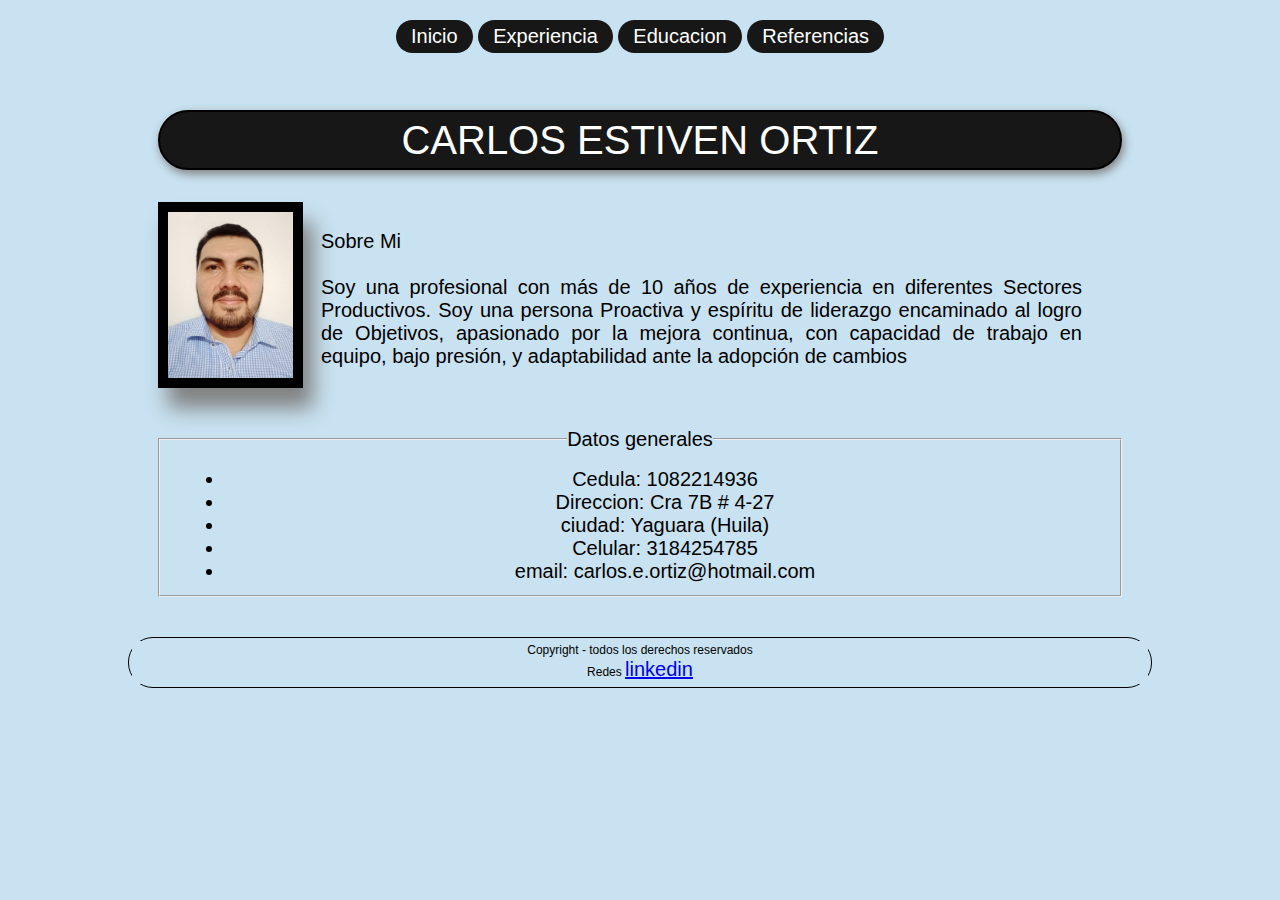
<file: index.html>
<!DOCTYPE html>
<head>
     <title>Hoja de vida</title>
     <link rel="stylesheet" type="text/css" href="estilo.css">
     <link rel="stylesheet" type="text/css" href="normalize.css">
     <meta charset="UTF-8">
     <meta name="viewport" content="width=device-width, initial-scale=1.0">
    </head>

<div class="content">    
<body> 
    <header>
        <nav>
            <ul>
                <li class="navegacion"><a href="index.html">Inicio</a></li>
                <li class="navegacion"><a href="experiencia.html">Experiencia</a></li>
                <li class="navegacion"><a href="educacion.html">Educacion</a></li>
                <li class="navegacion"><a href="referencias.html">Referencias</a></li>
            </ul>
        </nav>
    </header>

    <section>
        <h1>CARLOS ESTIVEN ORTIZ</h1>
        <img src="Foto.jpeg" id="mifoto" width="150">
                    
            <aside class="sobremi">
                <p> Sobre Mi <br><br>
                Soy una profesional con más de 10 años de experiencia en diferentes Sectores Productivos.
                Soy una persona Proactiva y espíritu de liderazgo encaminado al logro de Objetivos, apasionado 
                por la mejora continua, con capacidad de trabajo en equipo, bajo presión, y adaptabilidad ante la adopción de cambios
                </p>
            </aside>
        
         
            <fieldset>
            <legend>Datos generales</legend>
            <ul>
                <li>Cedula:    1082214936</li>
                <li>Direccion: Cra 7B # 4-27</li>
                <li>ciudad:    Yaguara (Huila) </li>
                <li>Celular:   3184254785</li>
                <li>email:     carlos.e.ortiz@hotmail.com</li>
            </ul>
        </fieldset>
    </section>
    
        <footer>
            <p> Copyright - todos los derechos reservados<br>
            Redes
            <a href="https://linkedin.com/in/carlos-estiven-ortiz-ardila-09415664" target="_blank">linkedin</a>
            </p>
        </footer>   

    
</div>
</body>
</html>
</file>
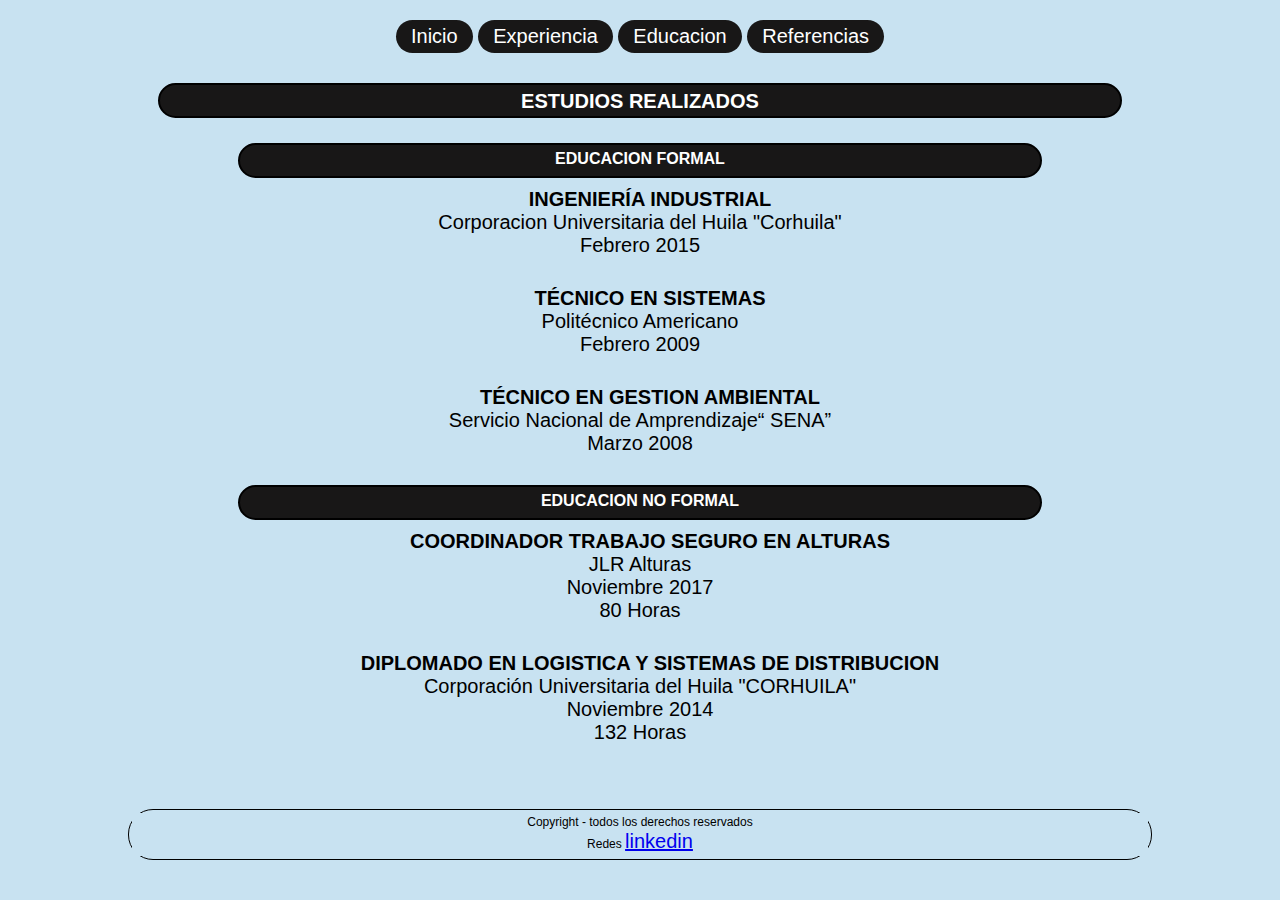
<file: educacion.html>
<!DOCTYPE html>
<head>
    <title>Educacion</title>
    <link rel="stylesheet" type="text/css" href="estilo.css">
    <link rel="stylesheet" type="text/css" href="normalize.css">
    <meta charset="UTF-8">
    <meta name="viewport" content="width=device-width, initial-scale=1.0">
</head>
<div class="content">
<body>
    <header>
        <nav>
            <ul>
                <li class="navegacion"><a href="index.html">Inicio</a></li>
                <li class="navegacion"><a href="experiencia.html">Experiencia</a></li>
                <li class="navegacion"><a href="educacion.html">Educacion</a></li>
                <li class="navegacion"><a href="referencias.html">Referencias</a></li>
            </ul>
        </nav>
    </header>

    <section>
        <h2>ESTUDIOS REALIZADOS </h2>

         <aside>
            <h3>EDUCACION FORMAL</h3>
            <p><b> INGENIERÍA INDUSTRIAL </b> <br>
            Corporacion Universitaria del Huila "Corhuila" <br>
            Febrero 2015
            </p>
        </aside>

        <aside>
            <p><b> TÉCNICO EN SISTEMAS </b> <br>
                Politécnico Americano  <br>
                Febrero 2009
            </p>
        </aside>

        <aside>
            <p><b> TÉCNICO EN GESTION AMBIENTAL  </b> <br>
                Servicio Nacional de Amprendizaje“ SENA”   <br>
                Marzo 2008
            </p>
        </aside>

        <aside>
            <h3>EDUCACION NO FORMAL</h3>
            <p><b> COORDINADOR TRABAJO SEGURO EN ALTURAS  </b> <br>
                JLR Alturas  <br>
                Noviembre 2017 <br>
                80 Horas
            </p>
        </aside>

        <aside>
            <p><b> DIPLOMADO EN  LOGISTICA Y SISTEMAS DE DISTRIBUCION   </b> <br>
                Corporación Universitaria del Huila "CORHUILA"    <br>
                Noviembre 2014  <br>
                132 Horas
            </p>
        </aside>
    </section>
    
    <footer>
        <p> Copyright - todos los derechos reservados<br>
        Redes
        <a href="https://linkedin.com/in/carlos-estiven-ortiz-ardila-09415664" target="_blank">linkedin</a>
        </p>
    </footer>      

</div>   
</body>
</html>
</file>
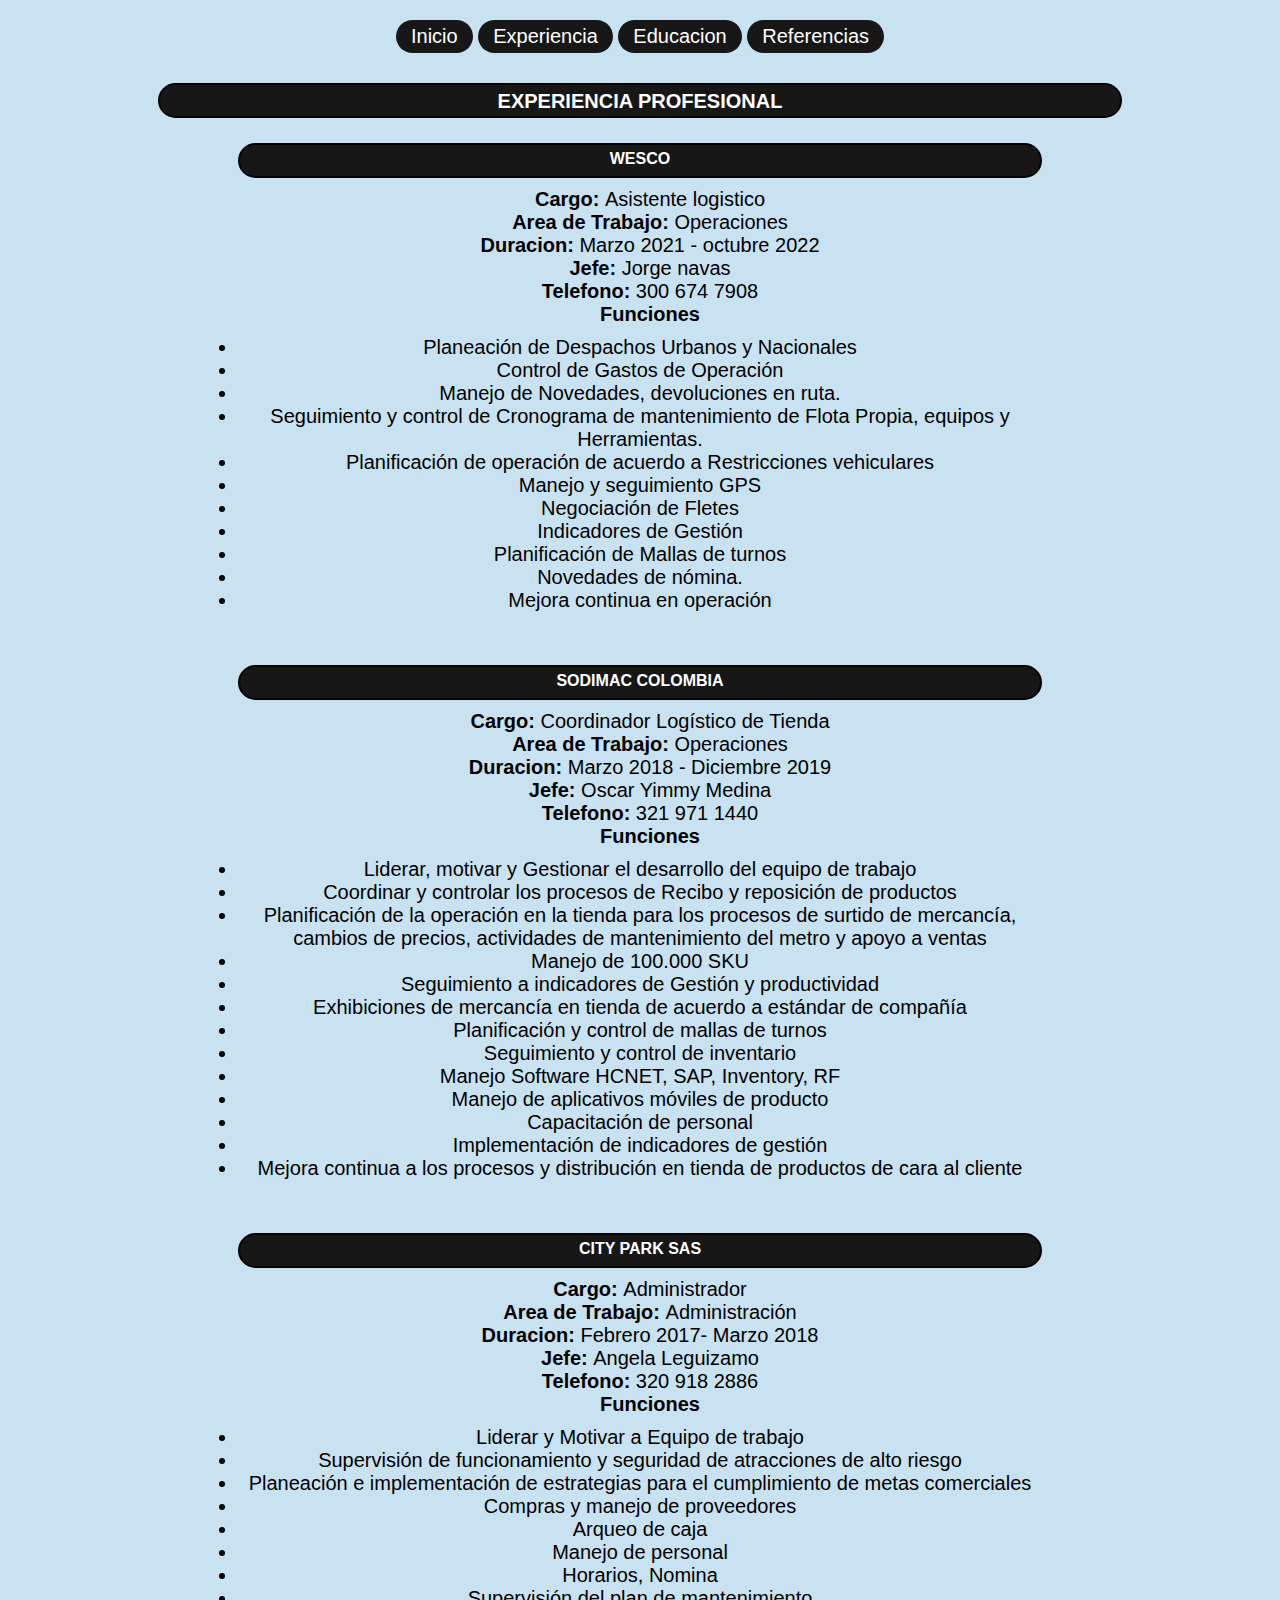
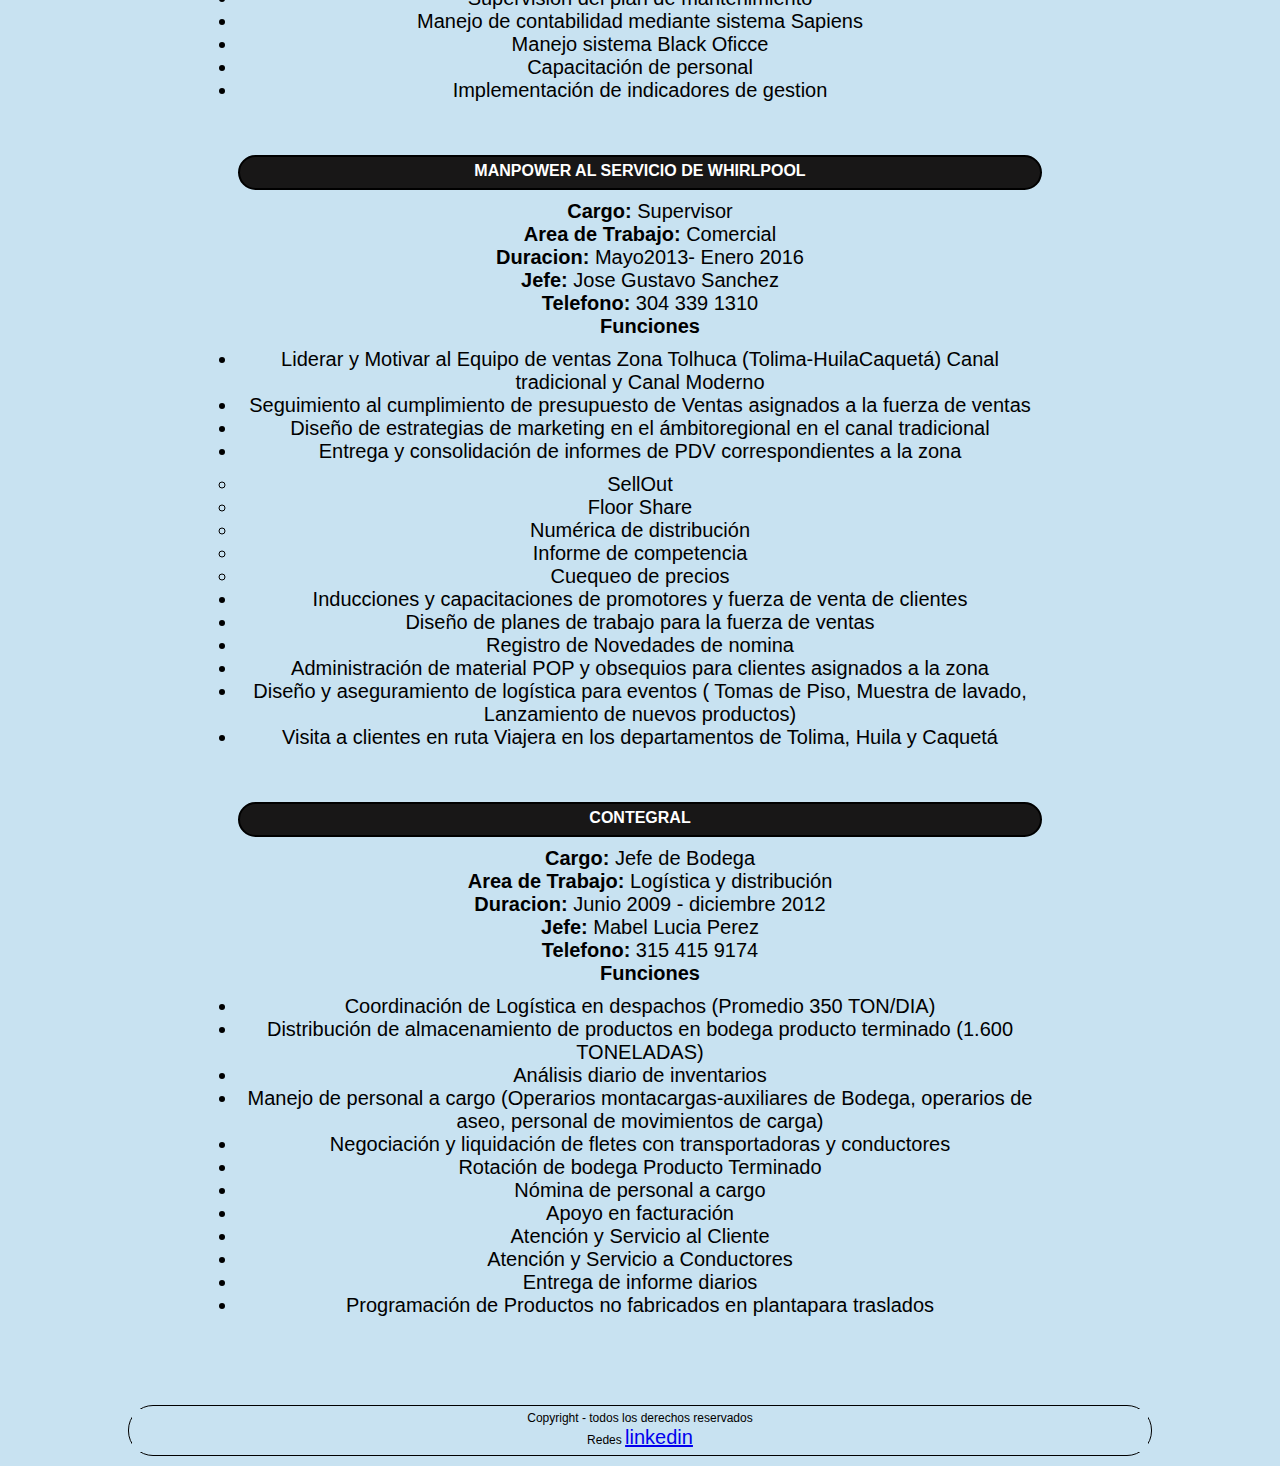
<file: experiencia.html>
<!DOCTYPE html>
<head>
   <title>Experiencia</title>
   <link rel="stylesheet" type="text/css" href="estilo.css">
   <link rel="stylesheet" type="text/css" href="normalize.css">
   <meta charset="UTF-8">
   <meta name="viewport" content="width=device-width, initial-scale=1.0">
</head>

<div class="content">
<body>
    <header>
        <nav>
            <ul>
                <li class="navegacion"><a href="index.html">Inicio</a></li>
                <li class="navegacion"><a href="experiencia.html">Experiencia</a></li>
                <li class="navegacion"><a href="educacion.html">Educacion</a></li>
                <li class="navegacion"><a href="referencias.html">Referencias</a></li>
            </ul>
        </nav>
    </header>

    <section>
        <h2>EXPERIENCIA PROFESIONAL</h2>
        <aside>
            <h3>WESCO</h3>
            <p>
                <b>Cargo: </b>Asistente logistico <br>
                <b>Area de Trabajo: </b>Operaciones <br>
                <b>Duracion: </b>Marzo 2021 - octubre 2022 <br>
                <b>Jefe: </b>Jorge navas<br>
                <b>Telefono: </b>300 674 7908<br>
            
                <b>Funciones</b>
                <ul>
                    <li>Planeación de Despachos Urbanos y Nacionales</li>
                    <li>Control de Gastos de Operación</li>
                    <li>Manejo de Novedades, devoluciones en ruta.</li>
                    <li>Seguimiento y control de Cronograma de mantenimiento de Flota         Propia, equipos y Herramientas. </li>
                    <li>Planificación de operación de acuerdo a Restricciones vehiculares</li>
                    <li>Manejo y seguimiento GPS </li>
                    <li>Negociación de Fletes </li>
                    <li>Indicadores de Gestión</li>
                    <li>Planificación de Mallas de turnos </li>
                    <li>Novedades de nómina.</li>
                    <li>Mejora continua en operación</li>
                </ul>
            </p>
            <br>
        </aside>

        <aside>
            <h3>SODIMAC COLOMBIA</h3>
            <p>
                <b>Cargo: </b>Coordinador Logístico de Tienda  <br>
                <b>Area de Trabajo: </b>Operaciones <br>
                <b>Duracion: </b>Marzo 2018 - Diciembre 2019 <br>
                <b>Jefe: </b>Oscar Yimmy Medina <br>
                <b>Telefono: </b>321 971 1440 <br>
        
                <b>Funciones</b>
                <ul>    
                    <li>Liderar, motivar y Gestionar el desarrollo del equipo de trabajo </li>
                    <li>Coordinar y controlar los procesos de Recibo y reposición de productos  </li>
                    <li>Planificación de la operación en la tienda para los procesos de surtido de mercancía, cambios de precios, actividades de mantenimiento del metro y apoyo a ventas </li>
                    <li>Manejo de 100.000 SKU  </li>
                    <li>Seguimiento a indicadores de Gestión y productividad </li>
                    <li>Exhibiciones de mercancía en tienda de acuerdo a estándar de compañía  </li>
                    <li>Planificación y control de mallas de turnos  </li>
                    <li>Seguimiento y control de inventario </li>
                    <li>Manejo Software HCNET, SAP, Inventory, RF   </li>
                    <li>Manejo de aplicativos móviles de producto </li>
                    <li>Capacitación de personal  </li>
                    <li>Implementación de indicadores de gestión </li>
                    <li>Mejora continua a los procesos y distribución en tienda de productos de cara al cliente </li>
                </ul>
            </p>
            <br>    
        </aside>

        <aside>
            <h3>CITY PARK SAS</h3>
            <p>
                <b>Cargo: </b>Administrador   <br>
                <b>Area de Trabajo: </b>Administración <br>
                <b>Duracion: </b>Febrero  2017- Marzo 2018  <br>
                <b>Jefe: </b>Angela Leguizamo	 <br>
                <b>Telefono: </b>320 918 2886  <br>
        
                <b>Funciones</b>
                <ul>
                    <li>Liderar y Motivar a Equipo de trabajo </li>
                    <li>Supervisión de funcionamiento y seguridad de atracciones de alto riesgo </li>
                    <li>Planeación e implementación de estrategias para el   cumplimiento de metas comerciales </li>
                    <li>Compras y manejo de proveedores </li>
                    <li>Arqueo de caja </li>
                    <li>Manejo de personal </li>
                    <li>Horarios, Nomina </li>
                    <li>Supervisión del plan de mantenimiento  </li>
                    <li>Manejo de contabilidad mediante sistema Sapiens </li>
                    <li>Manejo sistema Black Oficce </li>
                    <li>Capacitación de personal  </li>
                    <li>Implementación de indicadores de gestion </li>
                </ul>
            </p>
            <br>    
        </aside>

        <aside>
            <h3>MANPOWER AL SERVICIO DE WHIRLPOOL </h3>
            <p>
                <b>Cargo: </b>Supervisor   <br>
                <b>Area de Trabajo: </b>Comercial <br>
                <b>Duracion: </b>Mayo2013- Enero 2016  <br>
                <b>Jefe: </b>Jose Gustavo Sanchez<br>
                <b>Telefono: </b>304 339 1310  <br>
        
                <b>Funciones</b>
                <ul>
                    <li>Liderar y Motivar al Equipo de ventas Zona Tolhuca (Tolima-HuilaCaquetá) Canal tradicional y Canal Moderno  </li>
                    <li>Seguimiento al cumplimiento de presupuesto de Ventas asignados a la fuerza de ventas </li>
                    <li>Diseño de estrategias de marketing en el  ámbitoregional en el canal tradicional </li>
                    <li>Entrega y consolidación de informes de PDV correspondientes a la zona </li>
                        <ul>
                            <li>SellOut </li>
                            <li>Floor Share </li>
                            <li>Numérica de distribución </li>
                            <li>Informe de competencia</li>
                            <li>Cuequeo de precios</li>
                        </ul> 
                    <li>Inducciones y capacitaciones de promotores y fuerza de venta de clientes </li>    
                    <li>Diseño de planes de trabajo para la fuerza de ventas </li>
                    <li>Registro de Novedades de nomina </li>
                    <li>Administración de material POP y obsequios para clientes asignados a la zona </li>
                    <li>Diseño y aseguramiento de logística para eventos ( Tomas de Piso, 
                        Muestra de lavado, Lanzamiento de nuevos productos) </li>
                    <li>Visita a clientes en ruta Viajera en los departamentos de Tolima, Huila y Caquetá </li>
                    
                </ul>
            </p>
            <br>    
        </aside>

        <aside>
            <h3>CONTEGRAL </h3>
            <p>
                <b>Cargo: </b>Jefe de Bodega    <br>
                <b>Area de Trabajo: </b>Logística y distribución  <br>
                <b>Duracion: </b>Junio 2009 - diciembre 2012   <br>
                <b>Jefe: </b>Mabel Lucia Perez<br>
                <b>Telefono: </b>315 415 9174 <br>
        
                <b>Funciones</b>
                <ul>
                    <li>Coordinación de Logística en despachos (Promedio 350 TON/DIA) </li>
                    <li>Distribución de almacenamiento de productos en bodega producto      terminado (1.600 TONELADAS) </li>
                    <li>Análisis diario de inventarios  </li>
                    <li>Manejo de personal a cargo (Operarios montacargas-auxiliares de Bodega, operarios de aseo, personal de movimientos de carga) </li>
                    <li>Negociación y liquidación de fletes con transportadoras y conductores </li>
                    <li>Rotación de bodega Producto Terminado </li>
                    <li>Nómina de personal a cargo </li>
                    <li>Apoyo en facturación </li>
                    <li>Atención y Servicio al Cliente </li>
                    <li>Atención y Servicio a Conductores </li>
                    <li>Entrega de informe diarios </li>
                    <li>Programación de Productos no fabricados en plantapara traslados  </li>
                    
                </ul>
            </p>
            <br>    
        </aside>
    </section>
    
    <footer>
        <p> Copyright - todos los derechos reservados<br>
        Redes
        <a href="https://linkedin.com/in/carlos-estiven-ortiz-ardila-09415664" target="_blank">linkedin</a>
        </p>
    </footer>   

</div>    
</body>

</html>
</file>
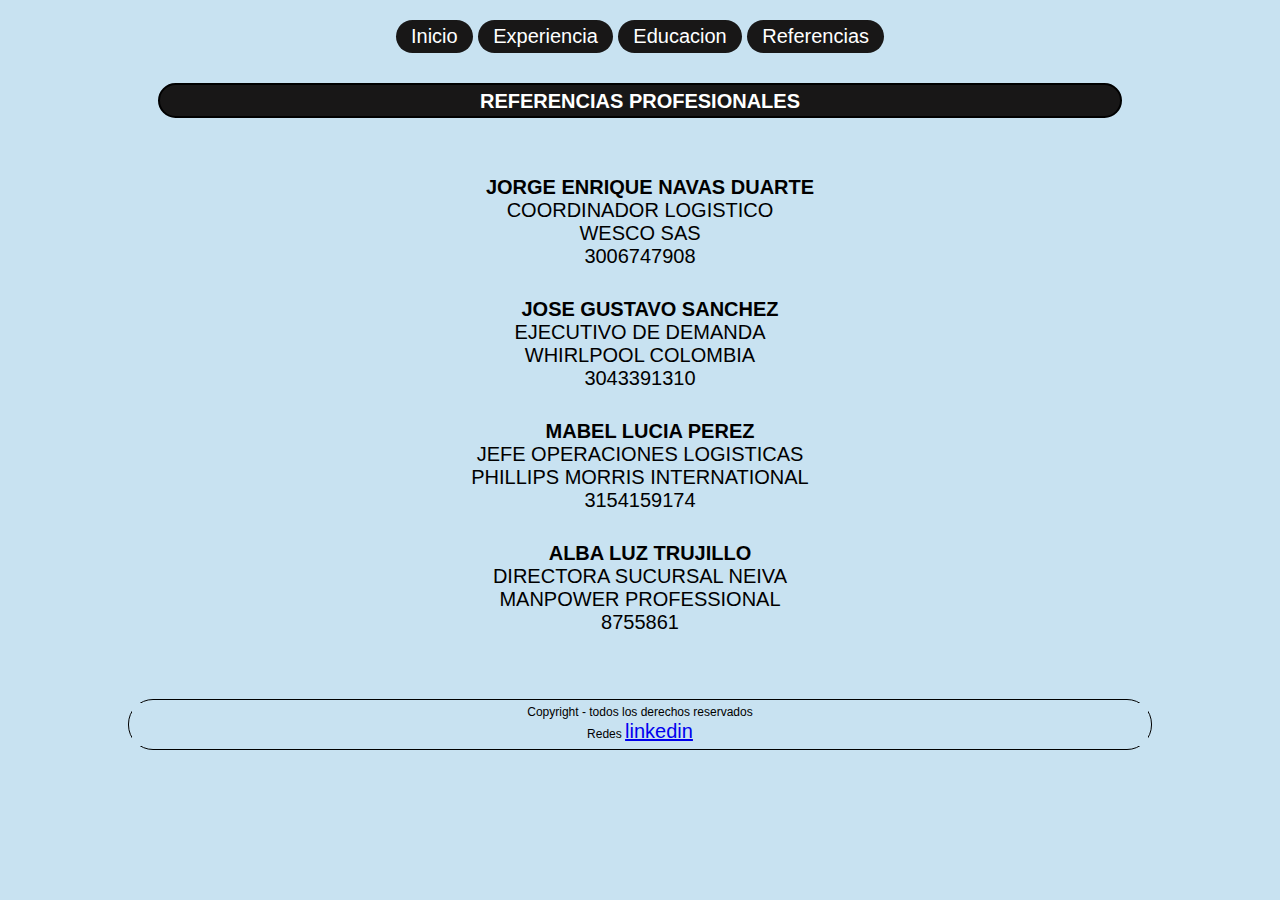
<file: referencias.html>
<!DOCTYPE html>
<head>
    <title>Referencias</title>
    <link rel="stylesheet" type="text/css" href="estilo.css">
    <link rel="stylesheet" type="text/css" href="normalize.css">
    <meta charset="UTF-8">
    <meta name="viewport" content="width=device-width, initial-scale=1.0">
</head>

<div class="content">
<body>
    <header>
        <nav>
            <ul>
                <li class="navegacion"><a href="index.html">Inicio</a></li>
                <li class="navegacion"><a href="experiencia.html">Experiencia</a></li>
                <li class="navegacion"><a href="educacion.html">Educacion</a></li>
                <li class="navegacion"><a href="referencias.html">Referencias</a></li>
            </ul>
        </nav>
    </header>

    <section>
        <h2>REFERENCIAS PROFESIONALES</h2>
        <br>
        <aside>
            <p><b> JORGE ENRIQUE NAVAS DUARTE </b> <br>
                COORDINADOR LOGISTICO  <br>
                WESCO SAS <br>
                3006747908 
            </p>
        </aside>

        <aside>
            <p><b> JOSE GUSTAVO SANCHEZ  </b> <br>
                EJECUTIVO DE DEMANDA   <br>
                WHIRLPOOL COLOMBIA <br>
                3043391310 
            </p>
        </aside>

        <aside>
            <p><b> MABEL LUCIA PEREZ   </b> <br>
                JEFE OPERACIONES LOGISTICAS    <br>
                PHILLIPS MORRIS INTERNATIONAL <br>
                3154159174 
            </p>
        </aside>
        
        <aside>
            <p><b> ALBA LUZ TRUJILLO     </b> <br>
                DIRECTORA SUCURSAL NEIVA    <br>
                MANPOWER PROFESSIONAL   <br>
                8755861 
            </p>
        </aside>
    </section>  

    <footer>
        <p> Copyright - todos los derechos reservados<br>
        Redes
        <a href="https://linkedin.com/in/carlos-estiven-ortiz-ardila-09415664" target="_blank">linkedin</a>
        </p>
    </footer>   

</div>
    </body>  

</html>
</file>
<file: estilo.css>
*{
    font-family: Arial, Helvetica, sans-serif;
    font-weight: 100;
    font-size: 20px;
    background-color: rgb(200, 226, 241);
}

.content{
    max-width: 1024px;
    margin: auto;
}

body{
    padding: 10px;
    text-align: center;
}

h1{
    height: auto;
    background-color: rgb(24, 23, 23);
    display: block;
    padding: 5px;
    text-align: center;
    border-radius: 30px;
    border: 2px solid black;
    box-shadow: 2px 4px 10px 0 gray;
    color: white;
}

.navegacion{
    background-color: rgb(24, 23, 23);
    width: auto;
    display:inline-block;
    padding: 5px 15px;
    border-radius: 30px;
}

.navegacion a{
    color: white;
    text-decoration: none;
}

.navegacion:hover{
    background-color: white;
}
.navegacion:hover a {
    color: black;
}

.navegacion:active{
   background-color: rgb(0, 30, 128);
   color: white;
}
.navegacion:active a{
    color: white;
 }


#mifoto {
    float: left;
    width: 145px;
    border: 10px solid black;
    box-shadow: 10px 20px 20px 0 gray;
    margin-right: 18px;
    margin-top: 5px;
}

.sobremi  {
    padding: 10px;
    margin-top: 50px;
    margin-left: 30px;
    text-align: justify;
    border: none;
}

footer{
    height: auto;
    padding: 3px;
    border: 1px solid black;
    border-radius: 25px;
    margin-top: 20px;
}

footer > p{
    font-size:12px;
    text-align: center;
    padding: 3px;
}

section{
    margin: 10px;
    padding: 20px;
}

fieldset{
    margin-top: 50px;
}

fieldset >ul{
    margin-left: 50px;
    text-align: center;
    }

aside{
    margin: 20px 30px;
    padding: 5px 50px;
}

aside >p>b{
    font-weight:600;
    margin-left: 20px;
}

ul{
    margin-top: 10px;
}

h3{
    font-weight:600;
    font-size: medium;
    height: 35px;
    background-color: rgb(24, 23, 23);
    display: block;
    padding: 5px;
    text-align: center;
    border-radius: 30px;
    border: 2px solid black;
    color: white;
    margin-bottom: 10px;
}

h2{
    font-weight:600;
    height: 35px;
    background-color: rgb(24, 23, 23);
    display: block;
    padding: 5px;
    text-align: center;
    border-radius: 30px;
    border: 2px solid black;
    color: white;
    margin-bottom: 10px;
}
</file>
